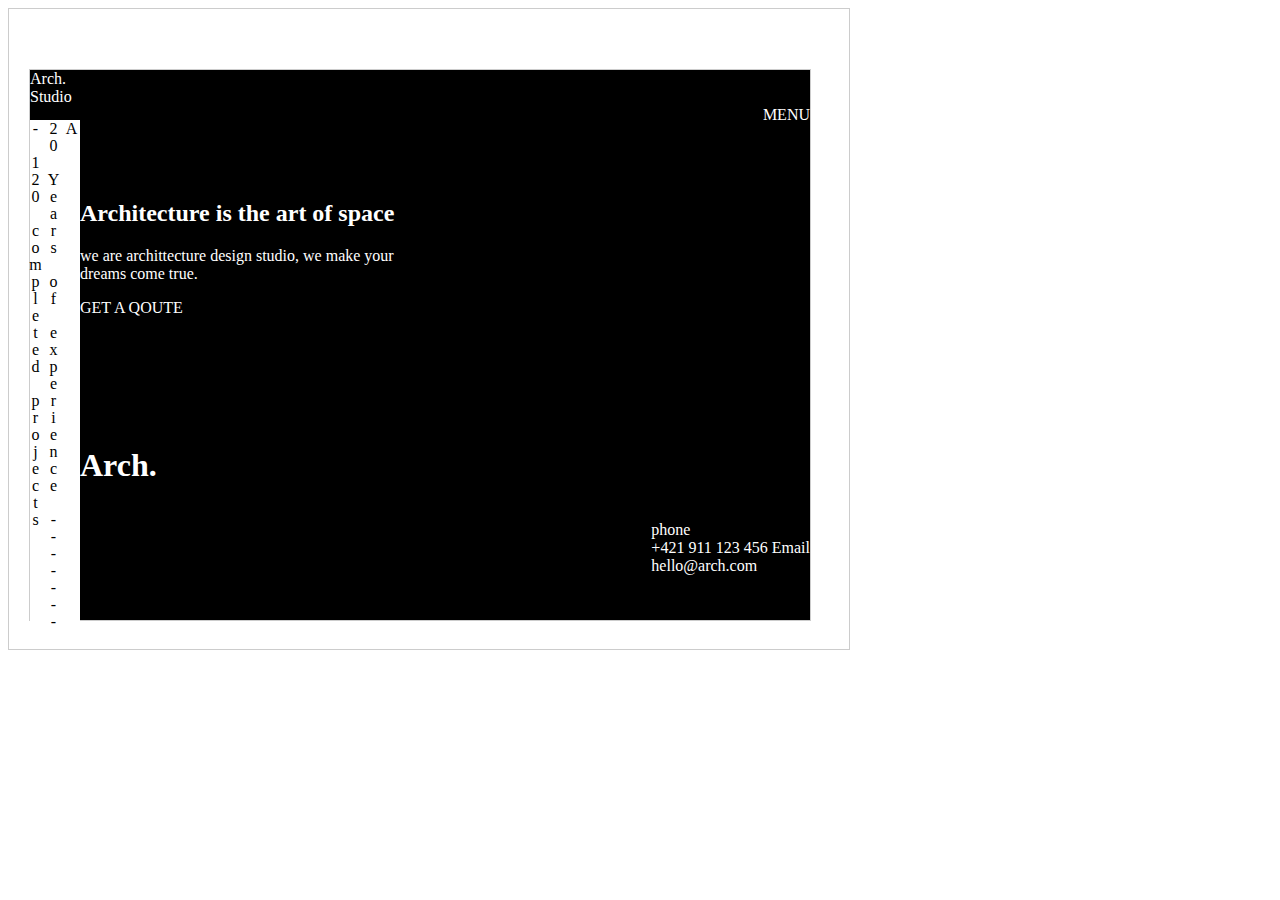
<file: arch.html>
<html lang="en">
   <head>
    <title>Arch</title>
    <meta charset="utf-8">
    <link rel="stylesheet" type="text/css" href="arch.css">     
   </head>
   <body>
       <main>
        <header>
            <div>Arch. <br>Studio</div>
            <div class="menu">MENU</div>
          </header>
           <nav>
                <div class="box">A</div>
                <div>20 Years of experience       --------      120 completed projects</div>
           </nav>
           <div class="main">
            <h2>Architecture is the art of space</h2>
            <p>we are archittecture design studio, we make your <br>dreams come true.</p>
            <div class="box"> GET A QOUTE</div>        
           </div>
           <footer>
            <div><strong><h1>Arch.</h1></strong></div>
            <div class="footer"><p>phone<br>+421 911 123 456
            Email<br>hello@arch.com</p>
                </div>
           </footer>
       </main>
   </body>
</html>
</file>
<file: arch.css>
body {
    padding: 20px;
    height: 600px;
   width: 800px;
   border: 1px solid #CCC;
}
main {
    background-color: black;
    height: 550px;
    width: 780px;
    border: 1px solid #CCC;
    margin-top: 40px;
    text-align: justify;
    color: white;
  }
header {
    
    height: 50px;

}
.menu {
    float: right;
}
nav {
    background-color: white;
    height: 510px;
    width: 50px;
    float: left;
    color: black;
    margin-bottom: 50px;
    position: relative;
    writing-mode: vertical-rl;
    text-orientation: upright;
  }
  .main {
    margin-top: 80px;
    text-align: justify;
  }
footer {
    align-content: bottom;
    margin-top: 130px;
  }
  .footer {
    float: right;
  
  }
  .footer1 {
    float: left;
  }
</file>
